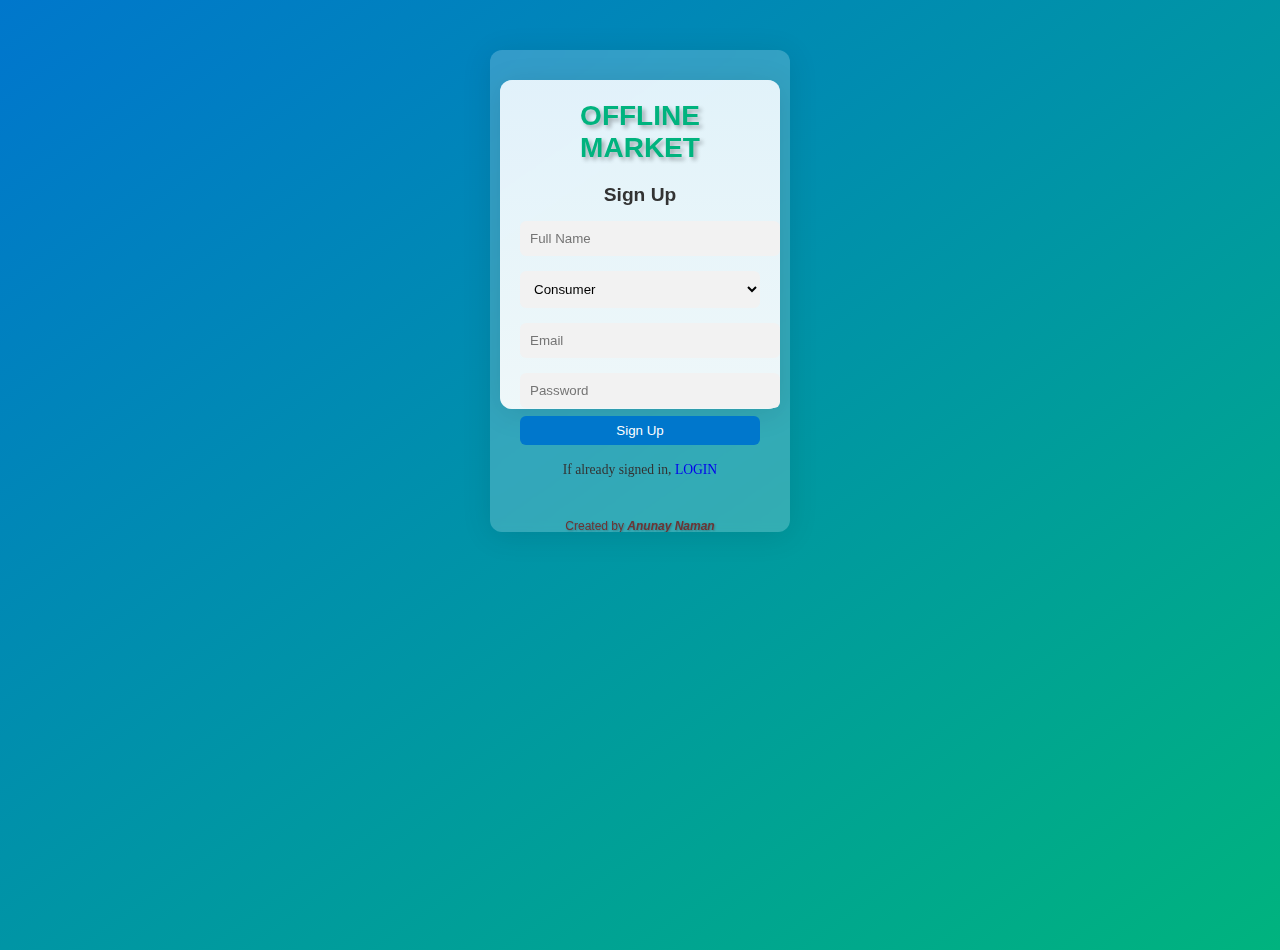
<file: index.html>
<!DOCTYPE html>
<html lang="en">
<head>
<meta charset="UTF-8">
<meta name="viewport" content="width=device-width, initial-scale=1.0">
<title>Offline Market - Sign Up</title>
<link rel="stylesheet" href="style.css">
</head>
<body>

<div class="outer-box">
  <div class="inner-box">
    <div class="website-title">OFFLINE MARKET</div>
    <div class="signup-content">
      <h3>Sign Up</h3>
      <input type="text" class="signup-input" placeholder="Full Name" />
      <select class="signup-input">
        <option value="consumer">Consumer</option>
        <option value="merchant">Merchant</option>
      </select>
      <input type="email" class="signup-input" placeholder="Email" />
      <input type="password" class="signup-input" placeholder="Password" />
      <button class="signup-button">Sign Up</button>
      <p class="already-logged-in">If already signed in, <a href="#">LOGIN</a></p> <!-- Added this line -->
    </div>
    <div class="attribution">Created by <span>Anunay Naman</span></div> <!-- Added this line -->
  </div>
</div>

</body>
</html>
</file>
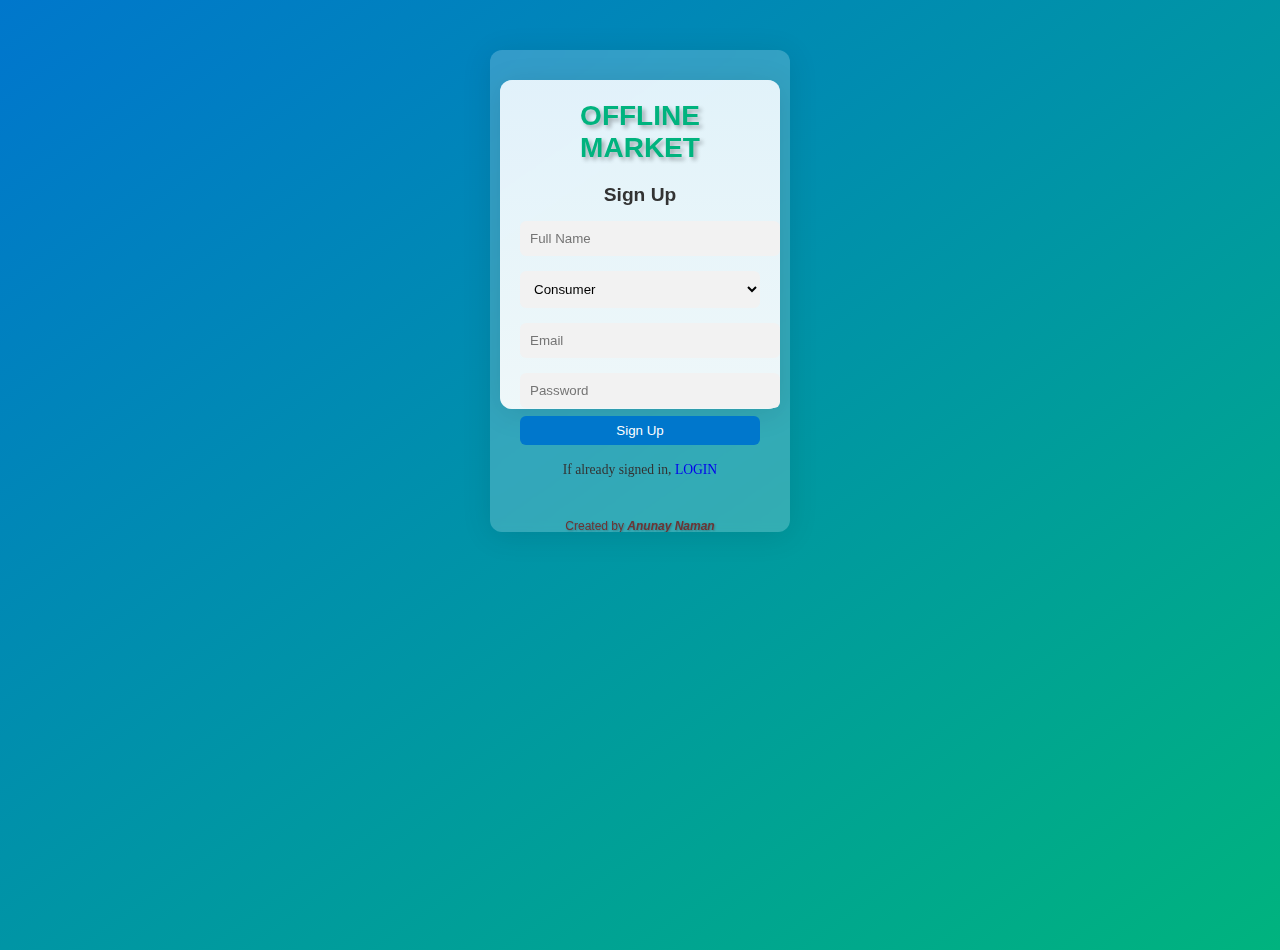
<file: index1.html>
<!DOCTYPE html>
<html lang="en">
<head>
<meta charset="UTF-8">
<meta name="viewport" content="width=device-width, initial-scale=1.0">
<title>Offline Market - Sign Up</title>
<link rel="stylesheet" href="style.css">
</head>
<body>

<div class="outer-box">
  <div class="inner-box">
    <div class="website-title">OFFLINE MARKET</div>
    <div class="signup-content">
      <h3>Sign Up</h3>
      <input type="text" class="signup-input" placeholder="Full Name" />
      <select class="signup-input">
        <option value="consumer">Consumer</option>
        <option value="merchant">Merchant</option>
      </select>
      <input type="email" class="signup-input" placeholder="Email" />
      <input type="password" class="signup-input" placeholder="Password" />
      <button class="signup-button">Sign Up</button>
      <p class="already-logged-in">If already signed in, <a href="#">LOGIN</a></p> <!-- Added this line -->
    </div>
    <div class="attribution">Created by <span>Anunay Naman</span></div> <!-- Added this line -->
  </div>
</div>

</body>
</html>
</file>
<file: style.css>
body, html {
  height: 100%;
  margin: 0;
  font-family: Arial, sans-serif;
  background: linear-gradient(to bottom right, #0077CC, #00B37E); /* Modern cool background for the body */
}

.outer-box {
  width: 300px;
  height: 482px;
  margin: 50px auto;
  background: rgba(255, 255, 255, 0.2); /* Semi-transparent background to blend with body gradient */
  backdrop-filter: blur(5px);
  -webkit-backdrop-filter: blur(5px);
  border-radius: 12px;
  box-shadow: 0 4px 30px rgba(0, 0, 0, 0.1);
  position: relative;
  overflow: hidden;
}

.inner-box {
  width: 80%;
  height: 60%;
  margin: 10% auto;
  background: rgba(255, 255, 255, 0.8);
  backdrop-filter: blur(10px);
  -webkit-backdrop-filter: blur(10px);
  border-radius: 12px;
  box-shadow: 0 4px 30px rgba(0, 0, 0, 0.1);
  padding: 20px;
  position: relative;
  z-index: 1;
}

.inner-box::before {
  content: '';
  position: absolute;
  top: 0;
  left: 0;
  width: 100%;
  height: 100%;
  background: linear-gradient(to bottom, #E5F5FF, #FFFFFF);
  opacity: 0.5;
  border-radius: 12px;
  z-index: -1;
}

.signup-content {
  text-align: center;
  color: #333;
}

.signup-content h2 {
  margin-bottom: 20px;
  font-size: 1.5em;
  font-weight: bold;
  color: #0077CC;
}

.signup-content h3 {
  margin-bottom: 15px;
  font-size: 1.2em;
}

.signup-content p {
  margin-bottom: 10px;
}

.signup-input {
  width: 100%;
  padding: 10px;
  margin-bottom: 15px;
  border: none;
  border-radius: 6px;
  background-color: #f2f2f2;
}

.signup-button {
  width: 100%;
  padding: 7px 10px;
  border: none;
  border-radius: 6px;
  background-color: #0077CC;
  color: white;
  cursor: pointer;
  margin-bottom: 20px; /* Adjustment to prevent sticking to the edge */
  transform: translateY(-7px);
}

.signup-button:hover {
  background-color: #0052CC;
}

.already-logged-in {
  text-align: center;
  margin-top: 15px;
  font-size: 0.85em;
  transform: translateY(-25px);
  font-family: Georgia, 'Times New Roman', Times, serif;
}

.attribution {
  text-align: center;
  font-size: 0.75em;
  color: #6b3434;
  margin-top: 20px;
  transform: translateY(-4px);
  text-shadow: 1px 1px 2px #3333335e;

}

.website-title {
  text-align: center;
  margin-bottom: 20px;
  font-size: 1.75em;
  font-weight: bold;
  color: #00B37E;
  text-shadow: 3px 3px 4px rgba(0, 0, 0, 0.301);
}

.already-logged-in a {
  text-decoration: none;
}

span{
  font-family: 'Trebuchet MS', 'Lucida Sans Unicode', 'Lucida Grande', 'Lucida Sans', Arial, sans-serif;
  font-weight: 900;
  font-style: italic;
}
</file>
